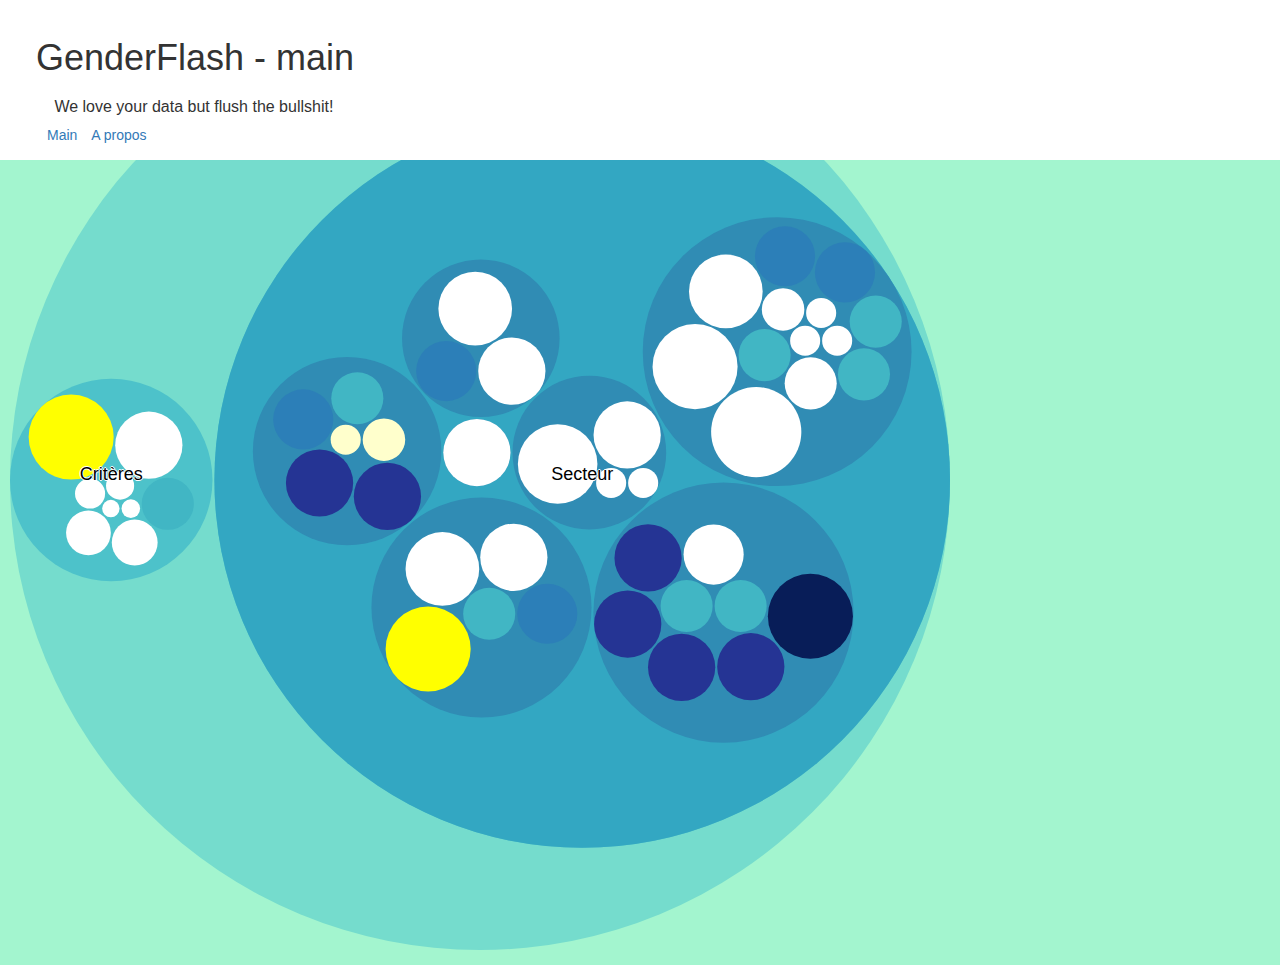
<file: index.html>
<!DOCTYPE html>
<html lang="en">

<head>
        <meta charset="UTF-8">
        <title>GenderFlash</title>
			  <meta name="viewport" content="width=device-width, initial-scale=1.0">
				<link rel="stylesheet" href="bower_components/bootstrap/dist/css/bootstrap.min.css">
				<script src="bower_components/jquery/dist/jquery.min.js"></script>
				<script src="bower_components/bootstrap/dist/js/bootstrap.min.js"></script>
<link rel="stylesheet" href="main.css">
				<script src="bower_components/d3/d3.min.js"></script>
</head>

<body>
				<div id="container">
							<div class="bandeau-information">
									<h1 class="title">GenderFlash - main</h1>
									<h2 class="slogan">We love your data but flush the bullshit!</h2>
									<ul class="menu-info">
									        <li class="menu-info-item"><a class="menu-info-item-link" href="/">Main</a></li>
									        <li class="menu-info-item"><a class="menu-info-item-link" href="/about.html">A propos</a></li>
									</ul>

							</div>
							<div id="graph"></div>

							<div class="comments">
							
							</div>
	
				</div>
<script>

  var margin = 20;
  var diameter = 960;

var color = d3.scale.linear()
    .domain([-1, 5])
    .range(["hsl(152,80%,80%)", "hsl(228,30%,40%)"])
    .interpolate(d3.interpolateHcl);

var pack = d3.layout.pack()
    .padding(2)
    .size([diameter - margin, diameter - margin])
    .value(function(d) { return d.size; });

var svg = d3.select("#graph").append("svg")
    .attr("width", diameter)
    .attr("height", diameter)
    .append("g")
    .attr("transform", "translate(" + diameter / 2 + "," + diameter / 2 + ")");

d3.json("flare.json", function(error, root) {
  if (error) throw error;

  var focus = root,
      nodes = pack.nodes(root),
      view;

  var circle = svg.selectAll("circle")
      .data(nodes)
    .enter().append("circle")
      .attr("class", function(d) { return d.parent ? d.children ? "node" : "node node--leaf" : "node node--root"; })
      .style("fill", function(d) { return d.children ? color(d.depth) : d.color; })
      .on("click", function(d) { if (focus !== d) zoom(d), d3.event.stopPropagation(); });

  var text = svg.selectAll("text")
      .data(nodes)
      .enter().append("text")
      .attr("class", "label")
      .style("fill-opacity", function(d) { return d.parent === root ? 1 : 0; })
      .style("display", function(d) { return d.parent === root ? null : "none"; })
      .text(function(d) { return d.name; });

  var node = svg.selectAll("circle,text");

  d3.select("body")
      .style("background", color(-1))
      .on("click", function() { zoom(root); });

  zoomTo([root.x, root.y, root.r * 2 + margin]);

  function zoom(d) {
    var focus0 = focus; focus = d;

    var transition = d3.transition()
        .duration(d3.event.altKey ? 7500 : 750)
        .tween("zoom", function(d) {
          var i = d3.interpolateZoom(view, [focus.x, focus.y, focus.r * 2 + margin]);
          return function(t) { zoomTo(i(t)); };
        });

    transition.selectAll("text")
      .filter(function(d) { return d.parent === focus || this.style.display === "inline"; })
        .style("fill-opacity", function(d) { return d.parent === focus ? 1 : 0; })
        .each("start", function(d) { if (d.parent === focus) this.style.display = "inline"; })
        .each("end", function(d) { if (d.parent !== focus) this.style.display = "none"; });
  }

  function zoomTo(v) {
    var k = diameter / v[2]; view = v;
    node.attr("transform", function(d) { return "translate(" + (d.x - v[0]) * k + "," + (d.y - v[1]) * k + ")"; });
    circle.attr("r", function(d) { return d.r * k; });
  }
});

d3.select(self.frameElement).style("height", diameter + "px");

</script>
</body>
</html>
</file>
<file: main.css>
.title{
	padding-top: .5em;
	padding-left:1em;
}

.slogan{
 padding-left: 3.4em;
 font-weight: italic;
 font-size: 16px;
}

.bandeau-information{
	position:fixed;
	float:left;
	background-color:white;
	z-index:3;
	width:100%;

}

ul.menu-info{
	display:inline-block;
}

.menu-info-item{
	float:left;
	padding-left:.5em;
	margin-right:.5em;
	list-style-type:none;
}

.description{
	padding-left: 3em;
	padding-top: 1em;
	padding-bottom: 1em;
	
}

.node {
  cursor: pointer;
}

.node:hover {
  stroke: #000;
  stroke-width: 1.5px;
}

.node--leaf {
  fill: white;
}

.label {
  font: 18px "Helvetica Neue", Helvetica, Arial, sans-serif;
	color: #C75ACE;
  text-anchor: middle;
  text-shadow: 0 1px 0 #fff, 1px 0 0 #fff, -1px 0 0 #fff, 0 -1px 0 #fff;
}

.label,
.node--root,
.node--leaf {
  pointer-events: none;
}

#container {
  padding: 2em auto;
}

svg{
	padding: 1em auto;
}

.container{
	padding-top:16em;
	z-index: 1;
}

.redim {
	height: 25em;
	width: 26em;
}
</file>
